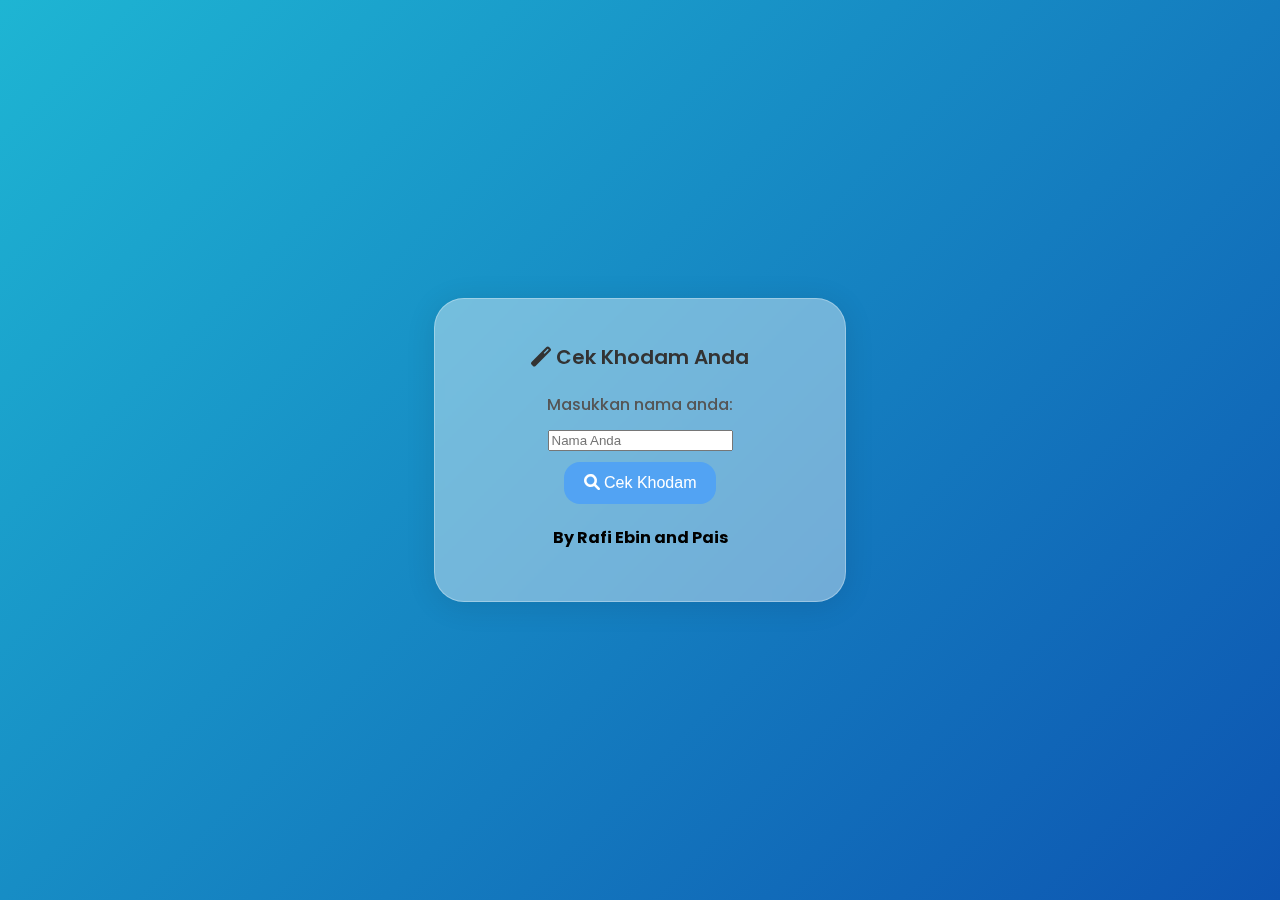
<file: index.html>
<!DOCTYPE html>
<html lang="en">
<head>
    <meta charset="UTF-8">
    <meta name="viewport" content="width=device-width, initial-scale=1.0">
    <title>Cek Khodam 2024</title>
    <link rel="stylesheet" href="https://cdnjs.cloudflare.com/ajax/libs/font-awesome/6.0.0-beta3/css/all.min.css">
    <link rel="stylesheet" href="kodam.css">
    <link rel="preconnect" href="https://fonts.googleapis.com">
<link rel="preconnect" href="https://fonts.gstatic.com" crossorigin>
<link href="https://fonts.googleapis.com/css2?family=Poppins:ital,wght@0,100;0,200;0,300;0,400;0,500;0,600;0,700;0,800;0,900;1,100;1,200;1,300;1,400;1,500;1,600;1,700;1,800;1,900&display=swap" rel="stylesheet">
</head>
<body>
    <div class="container">
        <h1><i class="fas fa-magic"></i> Cek Khodam Anda</h1>
        <div class="form-group">
            <label for="name">Masukkan nama anda:</label>
            <input type="text" id="name" placeholder="Nama Anda"> 
            
        </div>
        <button id="checkButton"><i class="fas fa-search"></i> Cek Khodam</button>
        
        <div id="result" class="result"></div>
        <h4>By Rafi Ebin and Pais</h4>
    </div>
    <script src="khodam.js"></script>  
</body>
</html>
</file>
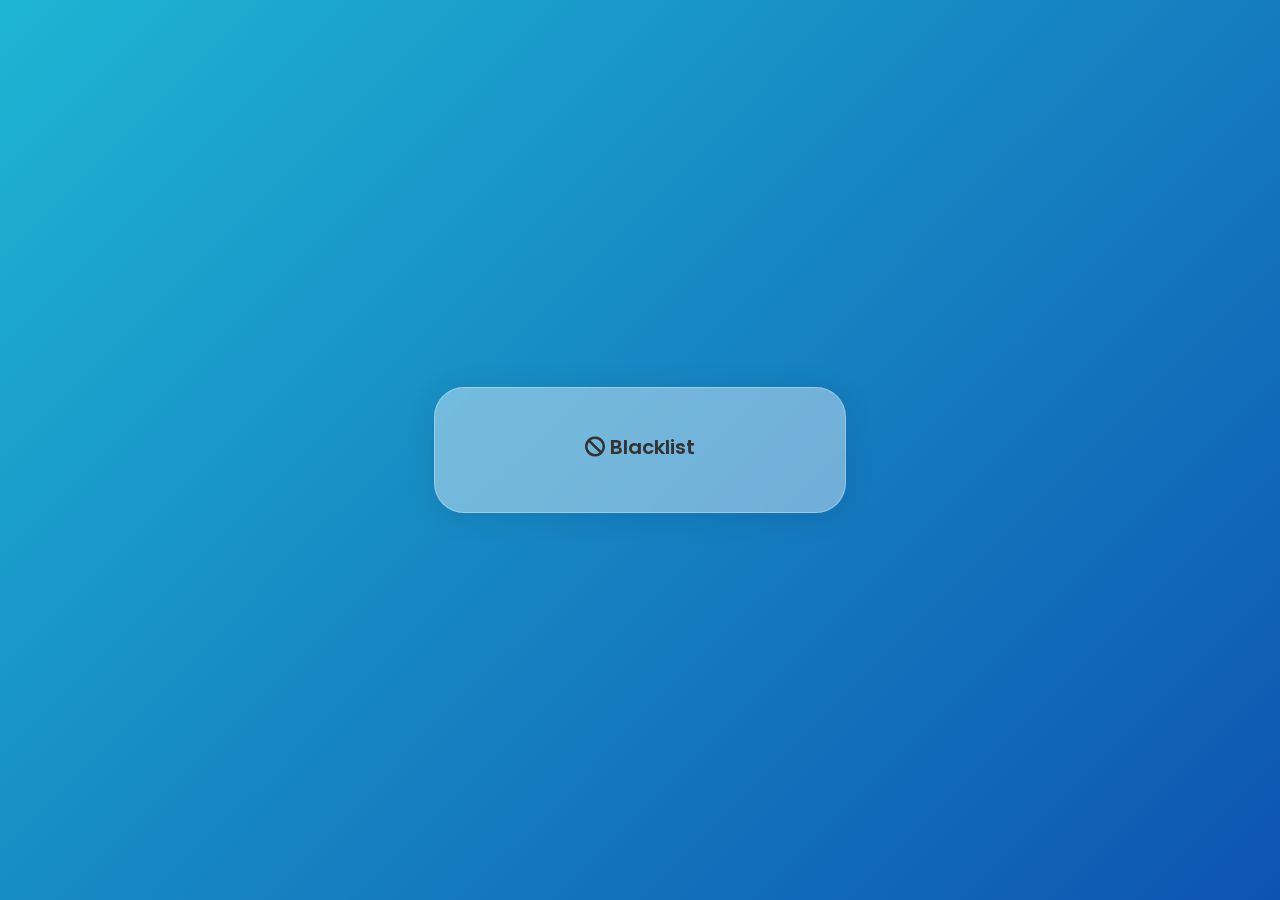
<file: blacklist.html>
<!DOCTYPE html>
<html lang="en">
<head>
    <meta charset="UTF-8">
    <meta name="viewport" content="width=device-width, initial-scale=1.0">
    <title>Daftar Hitam</title>
    <link rel="stylesheet" href="https://cdnjs.cloudflare.com/ajax/libs/font-awesome/6.0.0-beta3/css/all.min.css">
    <link rel="stylesheet" href="kodam.css">
    <link rel="preconnect" href="https://fonts.googleapis.com">
<link rel="preconnect" href="https://fonts.gstatic.com" crossorigin>
<link href="https://fonts.googleapis.com/css2?family=Poppins:ital,wght@0,100;0,200;0,300;0,400;0,500;0,600;0,700;0,800;0,900;1,100;1,200;1,300;1,400;1,500;1,600;1,700;1,800;1,900&display=swap" rel="stylesheet"></head>
<body>
    <div class="container2">
        <h1><i class="fa-solid fa-ban"></i> Blacklist</h1>
        <ol id="blacklist"></ol>
    </div>

    <script src="khodam.js"></script>
    <script>
        const blacklistElement = document.getElementById('blacklist');
        
        blacklist.forEach(name => {
            const listItem = document.createElement('li');
            listItem.textContent = name;
            blacklistElement.appendChild(listItem);
        });
    </script>
</body>
</html>
</file>
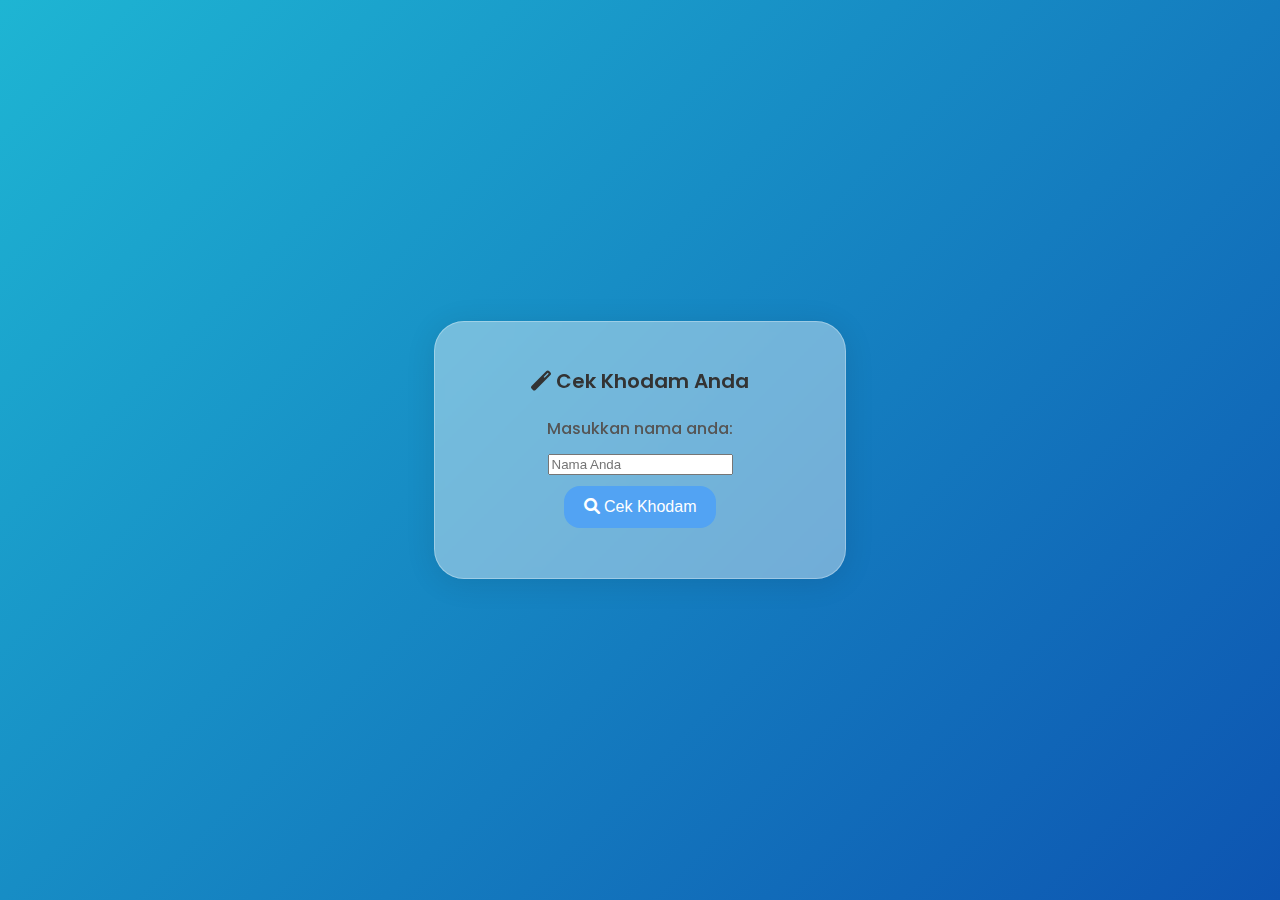
<file: khodm.html>
<!DOCTYPE html>
<html lang="en">
<head>
    <meta charset="UTF-8">
    <meta name="viewport" content="width=device-width, initial-scale=1.0">
    <title>Cek Khodam 2024</title>
    <link rel="stylesheet" href="https://cdnjs.cloudflare.com/ajax/libs/font-awesome/6.0.0-beta3/css/all.min.css">
    <link rel="stylesheet" href="kodam.css">
    <link rel="preconnect" href="https://fonts.googleapis.com">
<link rel="preconnect" href="https://fonts.gstatic.com" crossorigin>
<link href="https://fonts.googleapis.com/css2?family=Poppins:ital,wght@0,100;0,200;0,300;0,400;0,500;0,600;0,700;0,800;0,900;1,100;1,200;1,300;1,400;1,500;1,600;1,700;1,800;1,900&display=swap" rel="stylesheet">
</head>
<body>
    <div class="container">
        <h1><i class="fas fa-magic"></i> Cek Khodam Anda</h1>
        <div class="form-group">
            <label for="name">Masukkan nama anda:</label>
            <input type="text" id="name" placeholder="Nama Anda">
        </div>
        <button id="checkButton"><i class="fas fa-search"></i> Cek Khodam</button>
        <div id="result" class="result"></div>
    </div>
    <script src="khodam.js"></script>  
</body>
</html>
</file>
<file: kodam.css>
body {
  font-family: 'Poppins', sans-serif;
  background: linear-gradient(135deg, #1eb5d3, #0d54b1);
  margin: 0;
  padding: 9;
  display: flex;
  justify-content: center;
  align-items: center;
  height: 100vh;
}

.container {
  background: rgba(255, 255, 255, 0.4);
  padding: 30px;
  border-radius: 30px;
  box-shadow: 0 4px 30px rgba(0, 0, 0, 0.1);
  -webkit-backdrop-filter: blur(5px);
  backdrop-filter: blur(5px);
  border: 1px solid rgba(255, 255, 255, 0.3);
  text-align: center;
  width: 350px;
}

.container2 {
  background: rgba(255, 255, 255, 0.4);
  padding: 30px;
  border-radius: 30px;
  box-shadow: 0 4px 30px rgba(0, 0, 0, 0.1);
  -webkit-backdrop-filter: blur(5px);
  backdrop-filter: blur(5px);
  border: 1px solid rgba(255, 255, 255, 0.3);
  text-align: center;
  width: 350px;
}

.ig {
  color: black;
  text-decoration: none;
}

.ig:hover {
  color: #0d54b1;
  transition: 0.2s ease all;
  transform: translateY(-2px);
}

h1 {
  color: #333;
  margin-bottom: 20px;
  font-size: 20px;
  font-weight: 600;
}

.font-group {
  margin-bottom: 20px;
}

label {
  display: block;
  margin-bottom: 10px;
  color: #555;
  font-weight: 500;
}

.wave-group {
  position: relative;
  display: flex;
  justify-content: center;
  align-items: center;
  flex-direction: column;
}

.wave-group .input {
  font-size: 16px;
  padding: 10px 10px 10px 5px;
  display: block;
  width: 200px;
  border: none;
  border-bottom: 1px solid #515151;
  background: transparent;
}

.wave-group .input:focus {
  outline: none;
}

.wave-group .label {
  font-size: 18px;
  font-weight: normal;
  position: absolute;
  pointer-events: none;
  left: 50%;
  top: 50%;
  transform: translate(-50%, -50%);
  display: flex;
  justify-content: center;
  width: 100%;
  text-align: center;
  left: 95px;
}

.wave-group .label-char {
  transition: 0.2s ease all;
  transition-delay: calc(var(--index) * .05s);
}

.wave-group .input:focus~label .label-char,
.wave-group .input:valid~label .label-char {
  transform: translateY(-20px);
  font-size: 14px;
  color: #5264AE;
}

.wave-group .bar {
  position: relative;
  display: block;
  width: 200px;
}

.wave-group .bar:before,
.wave-group .bar:after {
  content: '';
  height: 2px;
  width: 0;
  bottom: 1px;
  position: absolute;
  background: #5264AE;
  transition: 0.2s ease all;
}

.wave-group .bar:before {
  left: 50%;
}

.wave-group .bar:after {
  right: 50%;
}

.wave-group .input:focus~.bar:before,
.wave-group .input:focus~.bar:after {
  width: 50%;
}

button {
  background-color: #52a3f3;
  color: #fff;
  border: none;
  padding: 12px 20px;
  border-radius: 16px;
  cursor: pointer;
  font-size: 16px;
  font-weight: 500;
  transition: background-color 0.3s, transform 0.3s;
  margin-top: 10px;
}

button:hover {
  background-color: #3f88b3;
  transform: translateY(-2px);
}

.result {
  margin-top: 20px;
  font-size: 16px;
  color: #333;
  font-weight: 500;
}

.result strong {
  color: #6e8efb;
}
</file>
